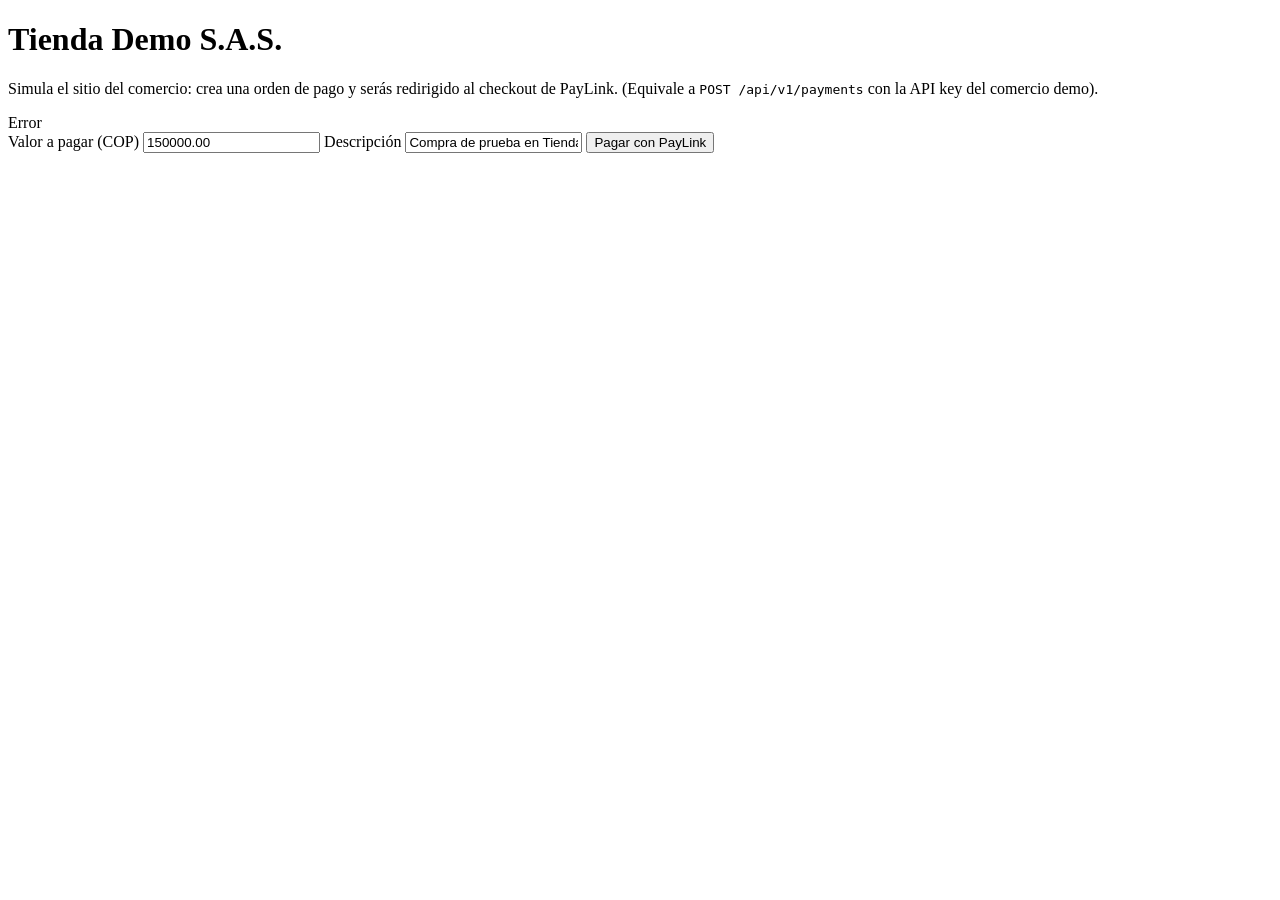
<file: src/main/resources/templates/index.html>
<!DOCTYPE html>
<html xmlns:th="http://www.thymeleaf.org" lang="es">
<head th:replace="~{fragments :: head('Tienda Demo')}"></head>
<body>
<header th:replace="~{fragments :: topbar}"></header>

<div class="card">
    <h1 th:text="${merchantName}">Tienda Demo S.A.S.</h1>
    <p class="hint">Simula el sitio del comercio: crea una orden de pago y serás redirigido al checkout de PayLink.
        (Equivale a <code>POST /api/v1/payments</code> con la API key del comercio demo).</p>

    <div class="alert alert-error" th:if="${error}" th:text="${error}">Error</div>

    <form method="post" th:action="@{/demo/orders}">
        <label for="amount">Valor a pagar (COP)</label>
        <input id="amount" name="amount" type="number" step="0.01" min="0.01" value="150000.00" required>

        <label for="description">Descripción</label>
        <input id="description" name="description" type="text" maxlength="255" value="Compra de prueba en Tienda Demo" required>

        <button class="btn btn-primary" type="submit">Pagar con PayLink</button>
    </form>
</div>

<footer th:replace="~{fragments :: footer}"></footer>
</body>
</html>
</file>
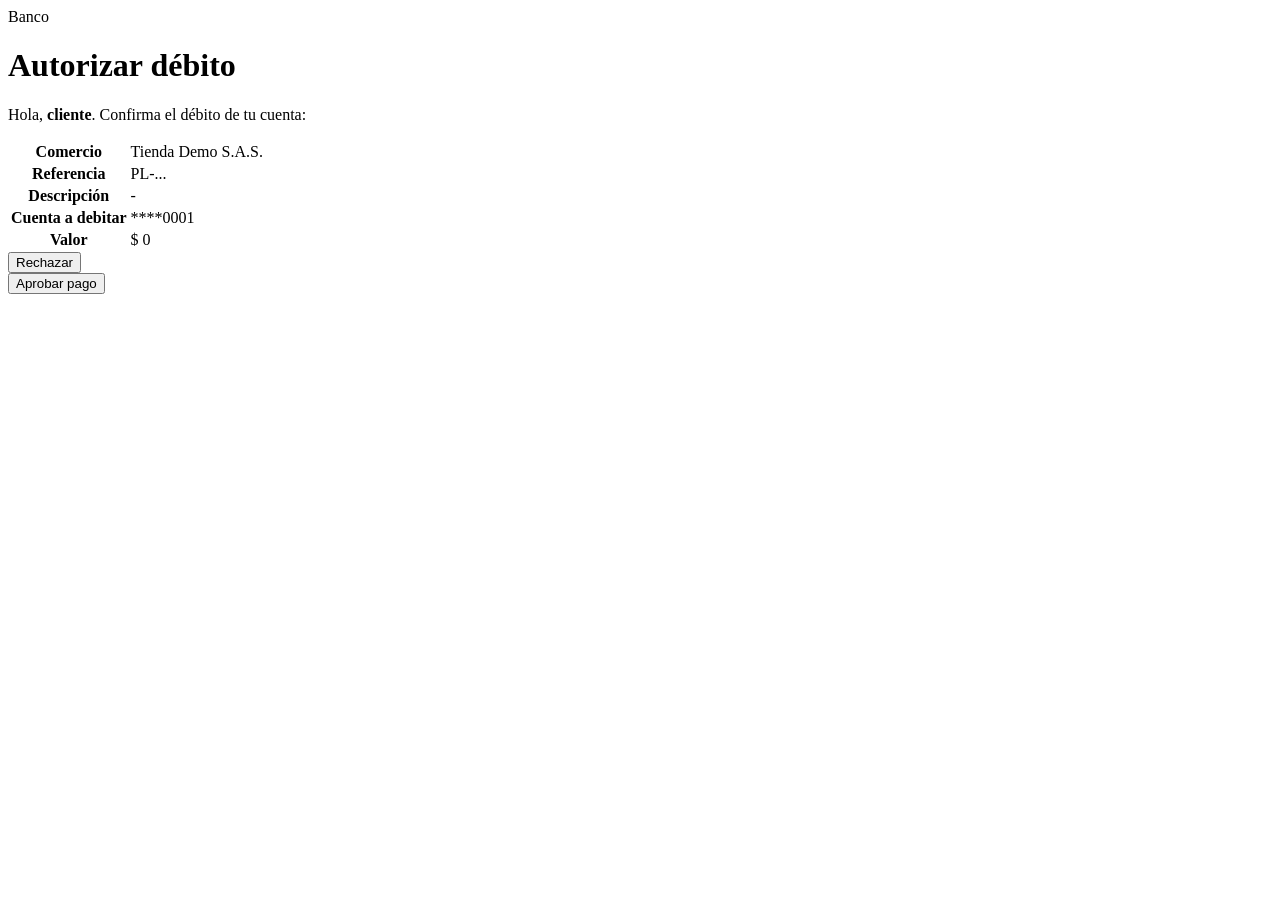
<file: src/main/resources/templates/bank-authorize.html>
<!DOCTYPE html>
<html xmlns:th="http://www.thymeleaf.org" lang="es">
<head th:replace="~{fragments :: head(${bank.name})}"></head>
<body>
<div class="bank-header" th:classappend="'bank-' + ${bank.code}" th:text="${bank.name}">Banco</div>
<ol th:replace="~{fragments :: steps(${step})}"></ol>

<div class="card">
    <h1>Autorizar débito</h1>
    <p>Hola, <strong th:text="${holderName}">cliente</strong>. Confirma el débito de tu cuenta:</p>
    <table class="summary">
        <tr><th>Comercio</th><td th:text="${tx.merchant.name}">Tienda Demo S.A.S.</td></tr>
        <tr><th>Referencia</th><td th:text="${tx.reference}">PL-...</td></tr>
        <tr><th>Descripción</th><td th:text="${tx.description}">-</td></tr>
        <tr><th>Cuenta a debitar</th><td th:text="'****' + ${#strings.substring(tx.payerAccountNumber, #strings.length(tx.payerAccountNumber) - 4)}">****0001</td></tr>
        <tr><th>Valor</th><td class="amount" th:text="'$ ' + ${#numbers.formatDecimal(tx.amount, 1, 'POINT', 2, 'COMMA')}">$ 0</td></tr>
    </table>

    <div class="actions">
        <form method="post" th:action="@{/bank/{code}/authorize(code=${bank.code}, tx=${tx.id})}">
            <input type="hidden" name="session" th:value="${sessionToken}">
            <input type="hidden" name="approve" value="false">
            <button class="btn btn-ko" type="submit">Rechazar</button>
        </form>
        <form method="post" th:action="@{/bank/{code}/authorize(code=${bank.code}, tx=${tx.id})}">
            <input type="hidden" name="session" th:value="${sessionToken}">
            <input type="hidden" name="approve" value="true">
            <button class="btn btn-ok" type="submit">Aprobar pago</button>
        </form>
    </div>
</div>

<footer th:replace="~{fragments :: footer}"></footer>
</body>
</html>
</file>
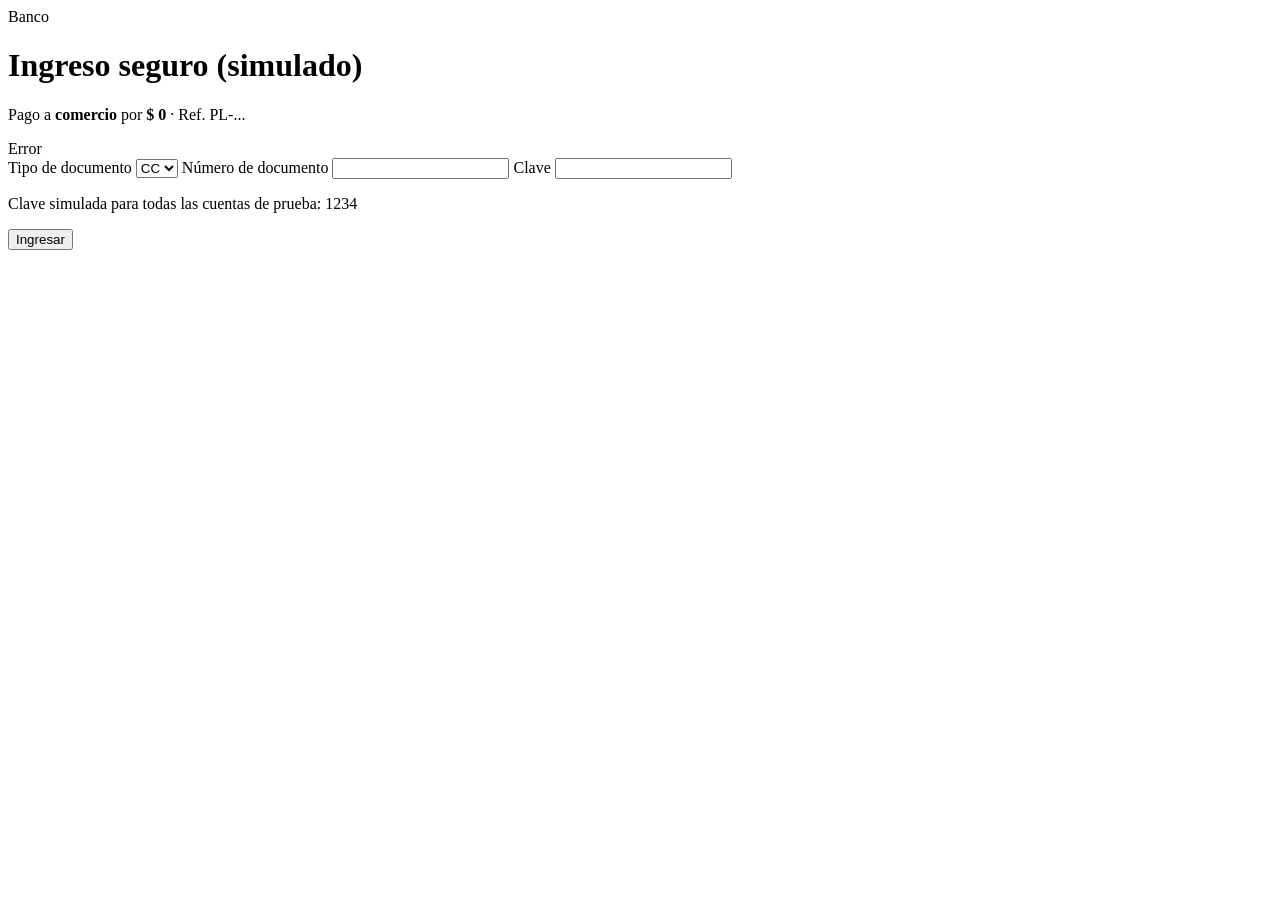
<file: src/main/resources/templates/bank-login.html>
<!DOCTYPE html>
<html xmlns:th="http://www.thymeleaf.org" lang="es">
<head th:replace="~{fragments :: head(${bank.name})}"></head>
<body>
<div class="bank-header" th:classappend="'bank-' + ${bank.code}" th:text="${bank.name}">Banco</div>
<ol th:replace="~{fragments :: steps(${step})}"></ol>

<div class="card">
    <h1>Ingreso seguro (simulado)</h1>
    <p class="hint">
        Pago a <strong th:text="${tx.merchant.name}">comercio</strong> por
        <strong th:text="'$ ' + ${#numbers.formatDecimal(tx.amount, 1, 'POINT', 2, 'COMMA')}">$ 0</strong>
        · Ref. <span th:text="${tx.reference}">PL-...</span>
    </p>

    <div class="alert alert-error" th:if="${error}" th:text="${error}">Error</div>

    <form method="post" th:action="@{/bank/{code}/login(code=${bank.code}, tx=${tx.id})}">
        <label for="documentType">Tipo de documento</label>
        <select id="documentType" name="documentType" required>
            <option th:each="d : ${documentTypes}" th:value="${d}" th:text="${d}"
                    th:selected="${d == tx.payerDocumentType}">CC</option>
        </select>

        <label for="documentNumber">Número de documento</label>
        <input id="documentNumber" name="documentNumber" type="text" required th:value="${tx.payerDocumentNumber}">

        <label for="password">Clave</label>
        <input id="password" name="password" type="password" required autocomplete="off">
        <p class="hint">Clave simulada para todas las cuentas de prueba: 1234</p>

        <button class="btn btn-primary" type="submit">Ingresar</button>
    </form>
</div>

<footer th:replace="~{fragments :: footer}"></footer>
</body>
</html>
</file>
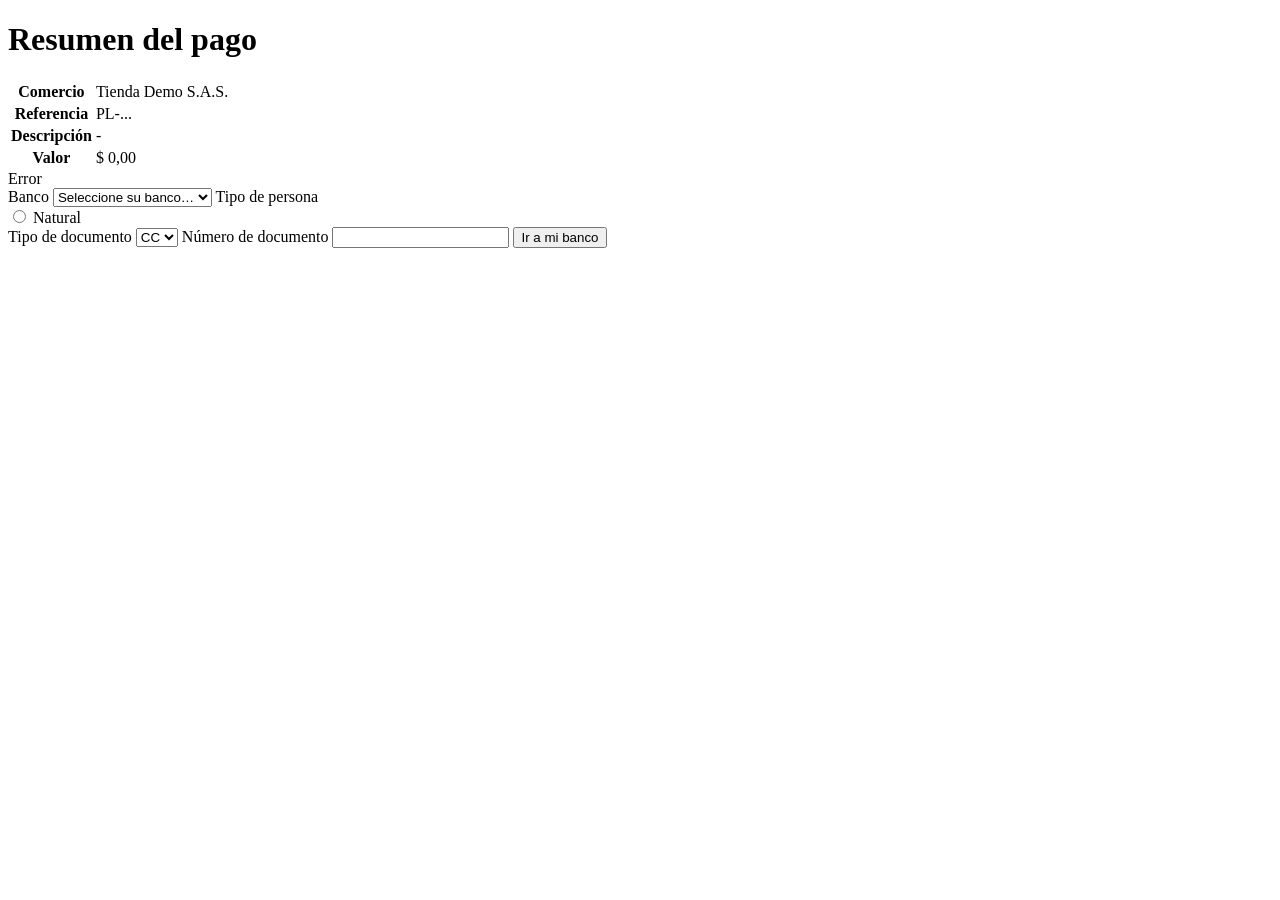
<file: src/main/resources/templates/checkout.html>
<!DOCTYPE html>
<html xmlns:th="http://www.thymeleaf.org" lang="es">
<head th:replace="~{fragments :: head('Checkout')}"></head>
<body>
<header th:replace="~{fragments :: topbar}"></header>
<ol th:replace="~{fragments :: steps(${step})}"></ol>

<div class="card">
    <h1>Resumen del pago</h1>
    <table class="summary">
        <tr><th>Comercio</th><td th:text="${tx.merchant.name}">Tienda Demo S.A.S.</td></tr>
        <tr><th>Referencia</th><td th:text="${tx.reference}">PL-...</td></tr>
        <tr><th>Descripción</th><td th:text="${tx.description}">-</td></tr>
        <tr><th>Valor</th><td class="amount" th:text="'$ ' + ${#numbers.formatDecimal(tx.amount, 1, 'POINT', 2, 'COMMA')}">$ 0,00</td></tr>
    </table>

    <div class="alert alert-error" th:if="${error}" th:text="${error}">Error</div>

    <form method="post" th:action="@{/checkout/{id}(id=${tx.id})}">
        <label for="bankCode">Banco</label>
        <select id="bankCode" name="bankCode" required>
            <option value="">Seleccione su banco…</option>
            <option th:each="b : ${banks}" th:value="${b.code}" th:text="${b.name}"
                    th:selected="${b.code == selectedBank}">Banco</option>
        </select>

        <label>Tipo de persona</label>
        <div class="radios">
            <label th:each="p, it : ${personTypes}">
                <input type="radio" name="personType" th:value="${p}" th:checked="${it.first}" required>
                <span th:text="${p.name() == 'NATURAL'} ? 'Natural' : 'Jurídica'">Natural</span>
            </label>
        </div>

        <label for="documentType">Tipo de documento</label>
        <select id="documentType" name="documentType" required>
            <option th:each="d : ${documentTypes}" th:value="${d}" th:text="${d}">CC</option>
        </select>

        <label for="documentNumber">Número de documento</label>
        <input id="documentNumber" name="documentNumber" type="text" maxlength="20" required
               th:value="${documentNumber}">

        <button class="btn btn-primary" type="submit">Ir a mi banco</button>
    </form>
</div>

<footer th:replace="~{fragments :: footer}"></footer>
</body>
</html>
</file>
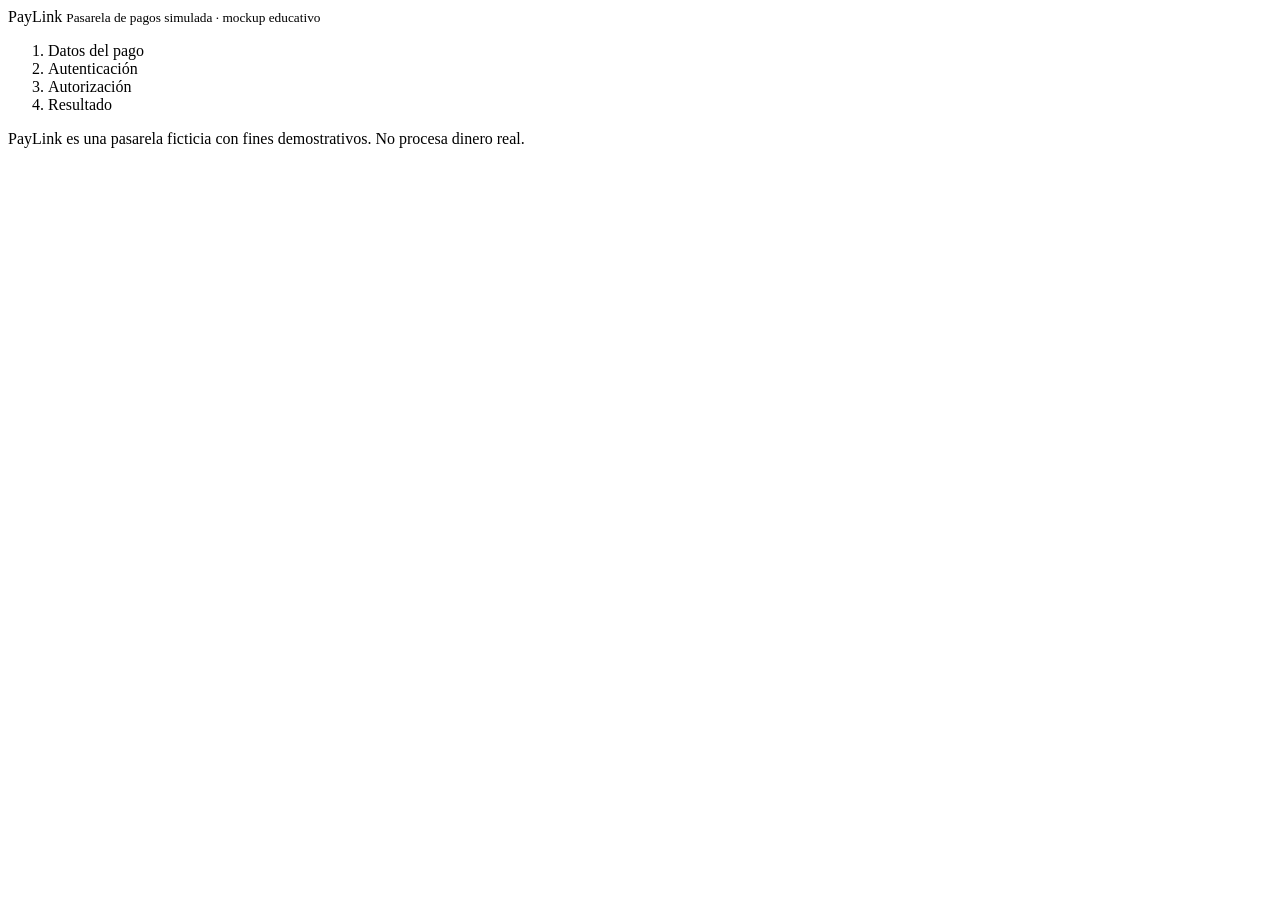
<file: src/main/resources/templates/fragments.html>
<!DOCTYPE html>
<html xmlns:th="http://www.thymeleaf.org" lang="es">
<head th:fragment="head(title)">
    <meta charset="UTF-8">
    <meta name="viewport" content="width=device-width, initial-scale=1">
    <title th:text="${title} + ' · PayLink'">PayLink</title>
    <link rel="stylesheet" th:href="@{/css/paylink.css}">
</head>
<body>

<header th:fragment="topbar" class="topbar">
    <a class="logo" th:href="@{/}">Pay<span>Link</span></a>
    <small>Pasarela de pagos simulada · mockup educativo</small>
</header>

<ol th:fragment="steps(step)" class="steps">
    <li data-n="1" th:classappend="${step == 1} ? 'active' : (${step > 1} ? 'done' : '')">Datos del pago</li>
    <li data-n="2" th:classappend="${step == 2} ? 'active' : (${step > 2} ? 'done' : '')">Autenticación</li>
    <li data-n="3" th:classappend="${step == 3} ? 'active' : (${step > 3} ? 'done' : '')">Autorización</li>
    <li data-n="4" th:classappend="${step == 4} ? 'active' : ''">Resultado</li>
</ol>

<footer th:fragment="footer">
    PayLink es una pasarela ficticia con fines demostrativos. No procesa dinero real.
</footer>

</body>
</html>
</file>
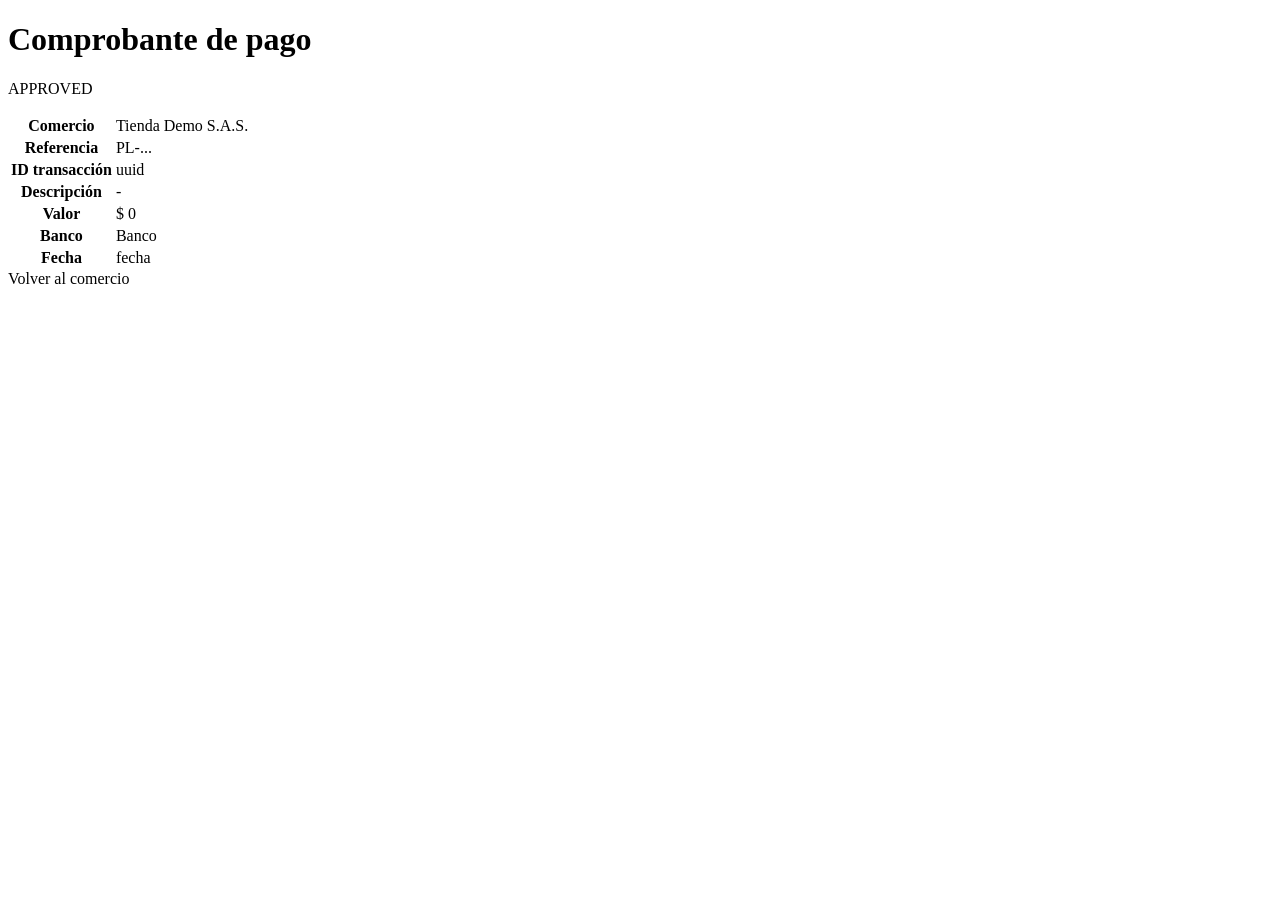
<file: src/main/resources/templates/result.html>
<!DOCTYPE html>
<html xmlns:th="http://www.thymeleaf.org" lang="es">
<head th:replace="~{fragments :: head('Comprobante')}"></head>
<body>
<header th:replace="~{fragments :: topbar}"></header>
<ol th:replace="~{fragments :: steps(${step})}"></ol>

<div class="card">
    <h1>Comprobante de pago</h1>
    <p>
        <span class="badge" th:classappend="'badge-' + ${tx.status}" th:text="${tx.status}">APPROVED</span>
        <span class="hint" th:if="${tx.statusReason}" th:text="' Motivo: ' + ${tx.statusReason}"></span>
    </p>
    <table class="summary">
        <tr><th>Comercio</th><td th:text="${tx.merchant.name}">Tienda Demo S.A.S.</td></tr>
        <tr><th>Referencia</th><td th:text="${tx.reference}">PL-...</td></tr>
        <tr><th>ID transacción</th><td th:text="${tx.id}">uuid</td></tr>
        <tr><th>Descripción</th><td th:text="${tx.description}">-</td></tr>
        <tr><th>Valor</th><td class="amount" th:text="'$ ' + ${#numbers.formatDecimal(tx.amount, 1, 'POINT', 2, 'COMMA')}">$ 0</td></tr>
        <tr><th>Banco</th><td th:text="${bankName}">Banco</td></tr>
        <tr><th>Fecha</th><td th:text="${#temporals.format(tx.updatedAt, 'yyyy-MM-dd HH:mm:ss')}">fecha</td></tr>
    </table>

    <a class="btn btn-primary" th:href="${tx.returnUrl != null ? tx.returnUrl : '/'}"
       th:text="'Volver a ' + ${tx.merchant.name}">Volver al comercio</a>
</div>

<footer th:replace="~{fragments :: footer}"></footer>
</body>
</html>
</file>
